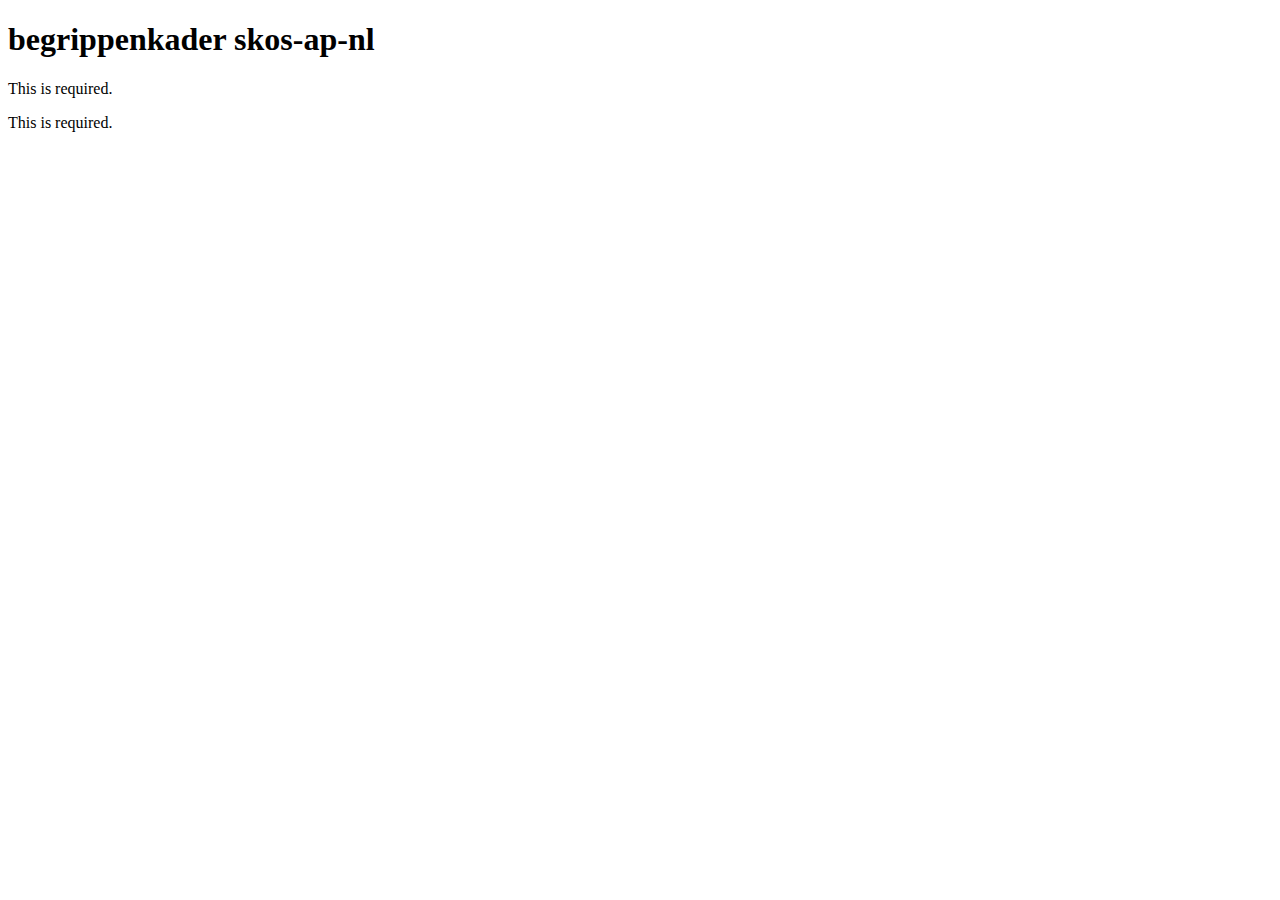
<file: concepts/index.html>
<!DOCTYPE html>
<html lang="nl">
  <head>
    <meta charset='utf-8'>
    <script src='https://www.w3.org/Tools/respec/respec-w3c' async class='remove'></script>
    <script class='remove'>
      // All config options at https://respec.org/docs/
      var respecConfig = {
        // hack to skip W3C specStatus validation
        latestVersion: "https://pldn.github.io/nederlands-profiel-voor-stelselcatalogi",
        // Working Groups ids at https://respec.org/w3c/groups/
        group: "webapps", 
        specStatus: "unofficial",
        editors: [
          {
            name: " "
          },
        ],
        authors: [
          {
            name: " "
          },
        ],
        github: {
          branch: "main",
          repoURL: "pldn/nederlands-profiel-voor-stelselcatalogi", 
        },
        // See https://respec.org/docs/#xref for usage.
        xref: "web-platform",
      };
    </script>
  </head>
  <body>
    <h1 id="title">begrippenkader skos-ap-nl</h1>
    <section id='abstract'>
      <p>
        This is required.
      </p>
    </section>
    <section id='sotd'>
      <p>
        This is required.
      </p>
    </section>
    <section data-format="markdown" data-include="respec/begrippenkader.md"></section>
    <section id='conformance'>
      <!-- This section is filled automatically by ReSpec. -->
    </section>
  </body>
</html>
</file>
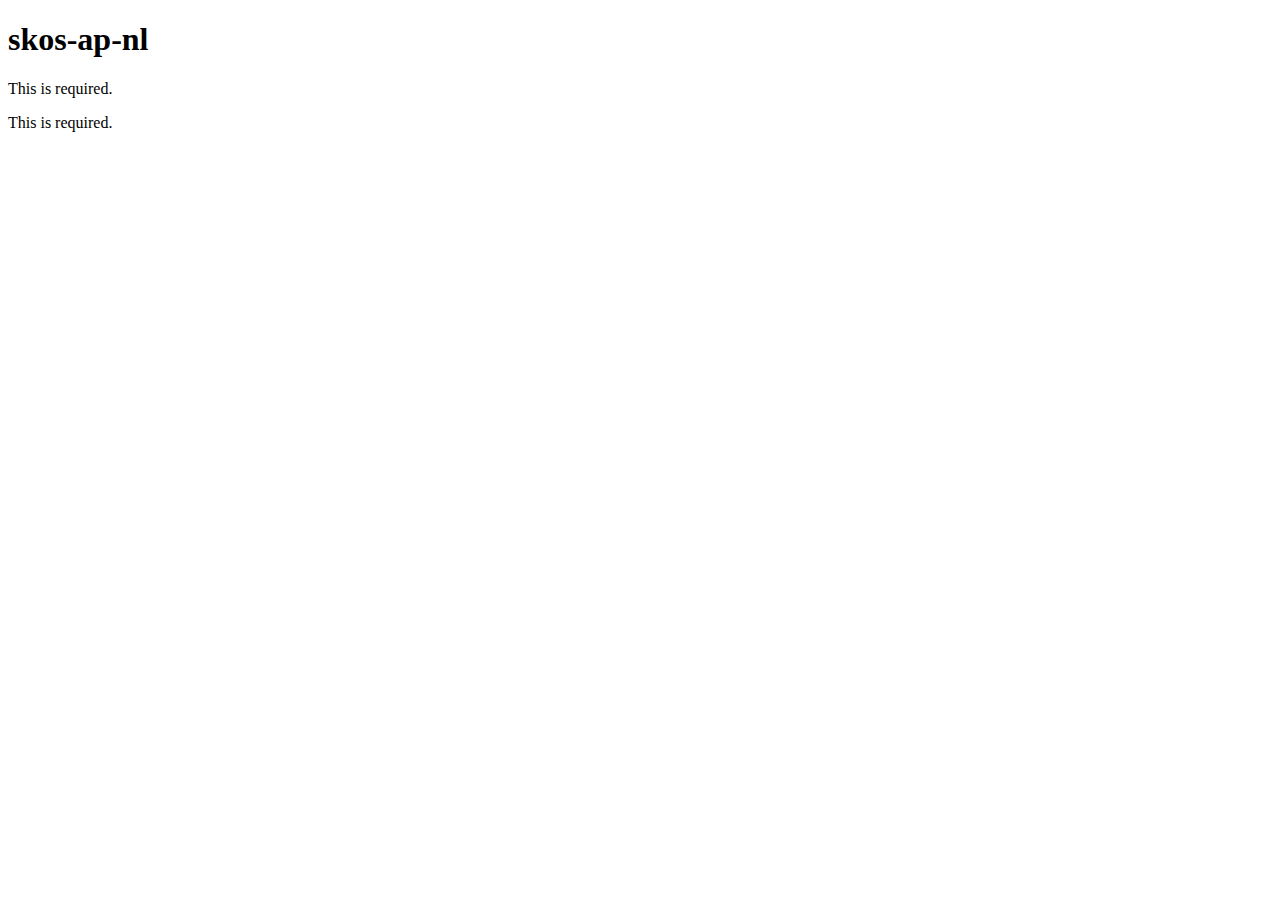
<file: profiles/index.html>
<!DOCTYPE html>
<html lang="nl">
  <head>
    <meta charset='utf-8'>
    <script src='https://www.w3.org/Tools/respec/respec-w3c' async class='remove'></script>
    <script class='remove'>
      // All config options at https://respec.org/docs/
      var respecConfig = {
        // hack to skip W3C specStatus validation
        latestVersion: "https://pldn.github.io/nederlands-profiel-voor-stelselcatalogi",
        // Working Groups ids at https://respec.org/w3c/groups/
        group: "webapps", 
        specStatus: "unofficial",
        editors: [
          {
            name: " "
          },
        ],
        authors: [
          {
            name: " "
          },
        ],
        github: {
          branch: "main",
          repoURL: "pldn/nederlands-profiel-voor-stelselcatalogi", 
        },
        // See https://respec.org/docs/#xref for usage.
        xref: "web-platform",
      };
    </script>      
    <link rel="stylesheet"
            href="https://cdn.jsdelivr.net/npm/bootstrap@4.6.0/dist/css/bootstrap.min.css"
            integrity="sha384-B0vP5xmATw1+K9KRQjQERJvTumQW0nPEzvF6L/Z6nronJ3oUOFUFpCjEUQouq2+l"
            crossorigin="anonymous"/>
      <style type="text/css">
					.anchor {
					float: left;
					padding-right: 4px;
					margin-left: -20px;
					line-height: 1;
					padding-top:12px;
					}

					.monospace {
					font-family: SFMono-Regular,Menlo,Monaco,Consolas,"Liberation Mono","Courier New",monospace;
					font-size: 87.5%;
					}
				</style>
  </head>
  <body>
    <h1 id="title">skos-ap-nl</h1>
    <section id='abstract'>
      <p>
        This is required.
      </p>
    </section>
    <section id='sotd'>
      <p>
        This is required.
      </p>
    </section>
    <section data-format="html" data-include="respec/profiel.html"></section>
    <section id='conformance'>
      <!-- This section is filled automatically by ReSpec. -->
    </section>
  </body>
</html>
</file>
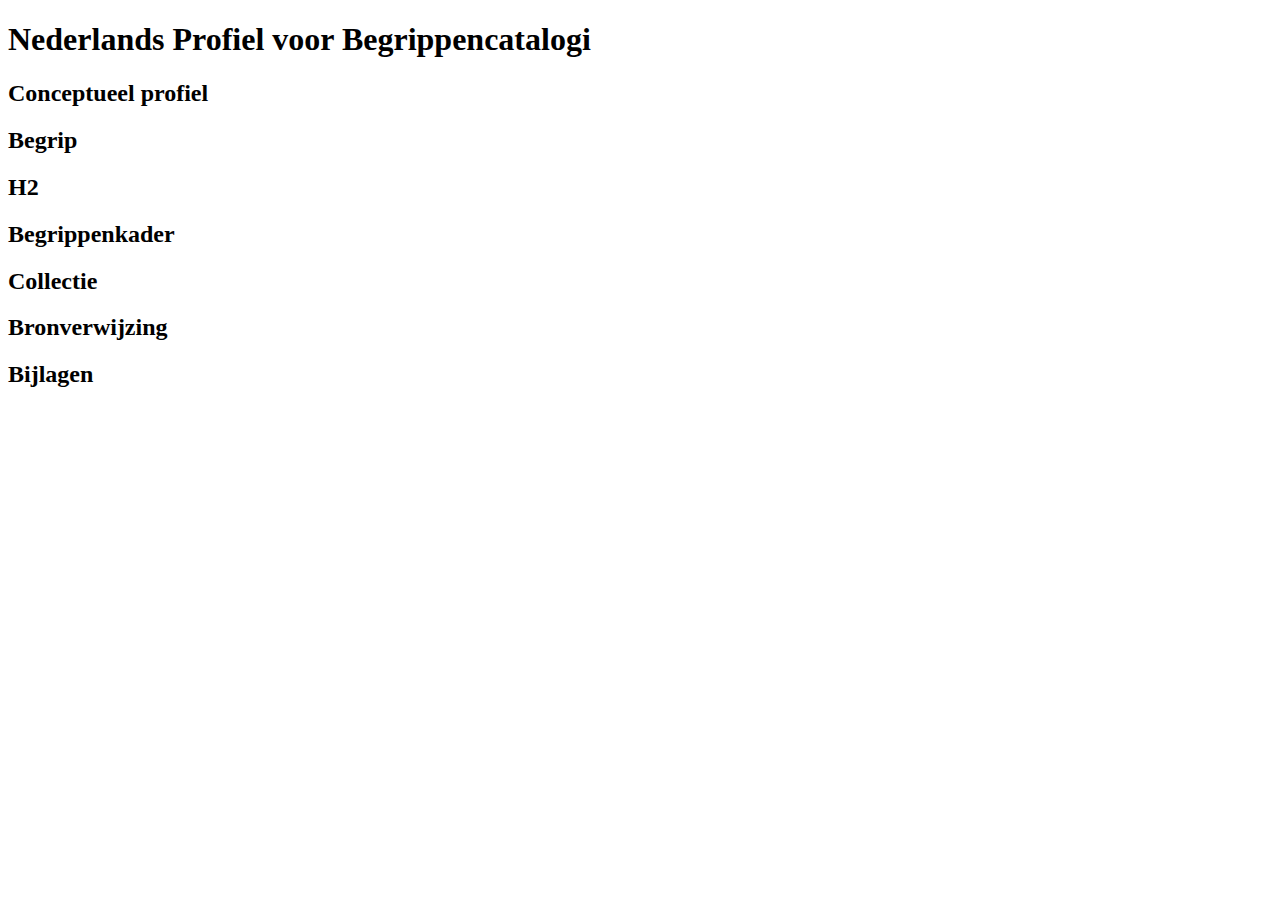
<file: old_index.html>
<!DOCTYPE html>
<html lang="nl">

<head>
  <meta charset='utf-8'>
  <link rel="stylesheet" type="text/css" href="./respec/media/style.css">
  <link rel="stylesheet" href="https://www.w3.org/StyleSheets/TR/2016/base.css" class="removeOnSave">
  <script src='https://www.w3.org/Tools/respec/respec-w3c' async class='remove'></script>
  <script src="config.js" class="remove"></script>
</head>

<body>
  <h1 id="title">Nederlands Profiel voor Begrippencatalogi</h1>
  <section id='abstract' data-format="markdown" data-include="respec/Samenvatting.md"></section>
  <section id='sotd'></section>
  <section data-format="markdown" data-include="respec/Inleiding.md"></section>

  <section><h2>Conceptueel profiel</h2>
    <div data-format="markdown" data-include="respec/Profiel.md"></div>
    <section data-format="markdown" data-include="respec/tables/begrippenboom.md"></section>
  </section>

    <section><h2>Begrip</h2>
      <div data-format="markdown" data-include="respec/Begrip.md"></div>
      <section data-format="markdown" data-include="respec/Begrip-eigenschappen.md"><h2>H2</h2></section>
      <section data-format="markdown" data-include="respec/HarmonisatieInteroperabiliteit.md"></section>
      <section data-format="markdown" data-include="respec/tables/Concept-tables.md"></section>
    </section>

    <section><h2>Begrippenkader</h2>
      <div data-format="markdown" data-include="respec/Begrippenkader.md"></div>
      <section data-format="markdown" data-include="respec/tables/ConceptScheme-tables.md"></section>
    </section>

    <section><h2>Collectie</h2>
      <div data-format="markdown" data-include="respec/Collectie.md"></div>
      <section data-format="markdown" data-include="respec/tables/Collection-tables.md"></section>
    </section>

    <section><h2>Bronverwijzing</h2>
      <div data-format="markdown" data-include="respec/Bronverwijzing.md"></div>
      <section data-format="markdown" data-include="respec/Bron.md"></section>
      <section data-format="markdown" data-include="respec/tables/Source-tables.md"></section>
    </section>

  <section data-format="markdown" data-include="respec/GerelateerdWerk.md"></section>

  <!-- <section>
      <h1>Begrippenkader SKOS AP NL</h1>
      <section data-format="markdown" data-include="respec/rdf2respec/begrippenkader.md"></section>
    </section>
    <section>
      <h1>Profiel SKOS AP NL</h1>
      <section data-format="markdown" data-include="respec/rdf2respec/profile.md"></section>
    </section> -->

  <section id='conformance'>
    <!-- This section is filled automatically by ReSpec. -->
  </section>
  <section>
    <h2>Bijlagen</h2>
    <section data-format="markdown" data-include="respec/rdf2markdown/en-woordenboek-table.md"></section>
  </section>
</body>

</html>
</file>
<file: respec/media/style.css>
/*-- Definite van tabellen ---------------------------------------------------------*/
table {
    empty-cells: show;
    min-width: 90%;
    padding: 15px;
  }
  thead
  {
    background-color: lightgray;
    border-bottom: 3px solid #ddd;
  }
  tbody
  {
    vertical-align: top;
    background-color: #fafafa
  }
  td {
    min-width: 150px;
    padding: 5px;
  }
  th {
    min-width: 150px;
    padding: 5px;
  }
  tr:nth-child(even) {
    background-color: #f2f2f2;
  }

  .definitie {
    border-left-style: solid;
    border-left-width: .5em;
    border-color: #d0d0d0;
    margin-bottom: 16px;
    padding: .5em 1em;
    background-color: #f6f6f6;
  }

/*----------------------------------------------------------------------------------*/
</file>
